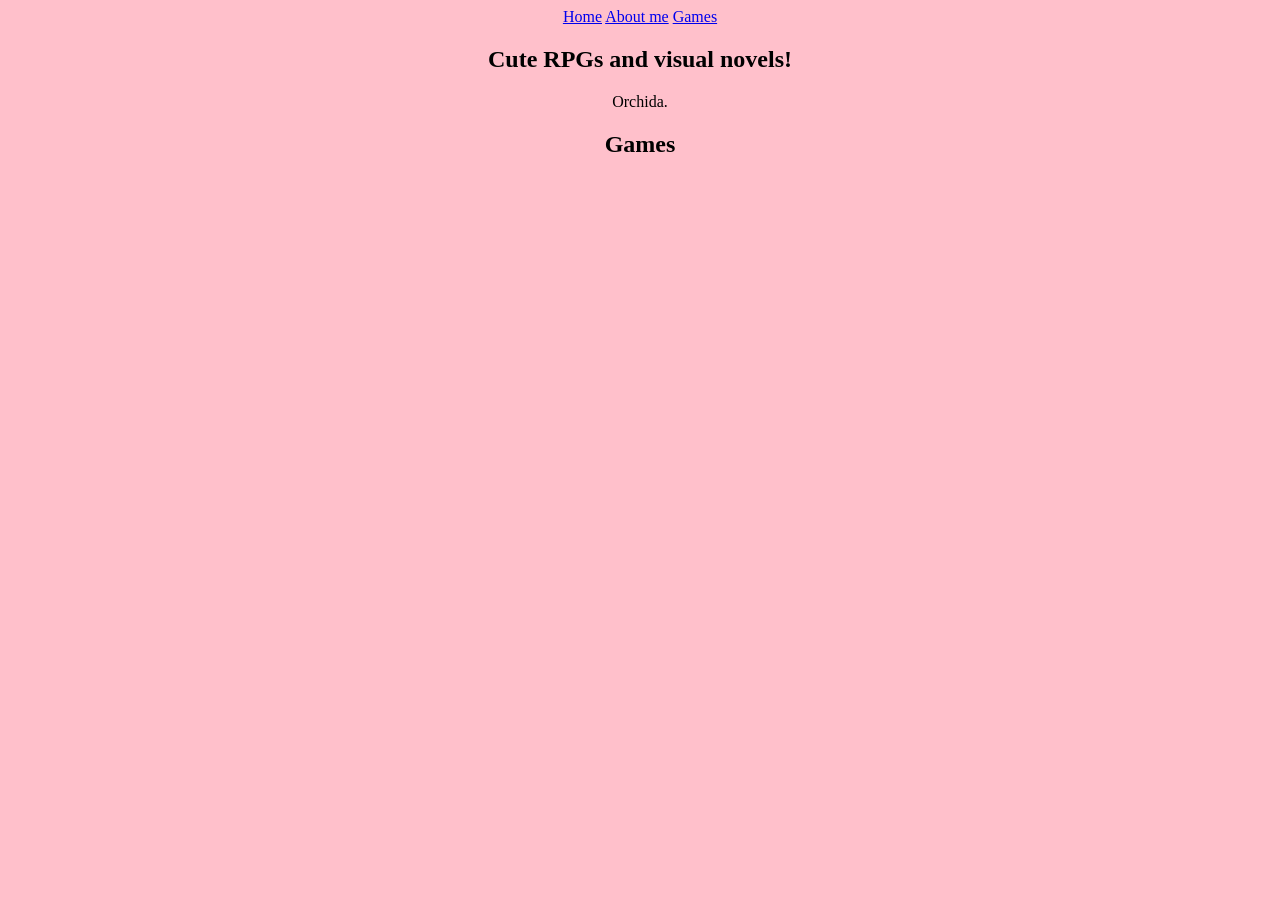
<file: index.html>
<!DOCTYPE html>
<html>
  <head>
    <meta charset="UTF-8">
    <meta name="viewport" content="width=device-width, initial-scale=1.0">
    
    <title>Orchida Studios</title>
    <!-- My portfolio website. -->
    <link href="/style.css" rel="stylesheet" type="text/css" media="all">
  </head>
 <body>
    <div class="topnav"style="text-align: center;">
   <a href="/">Home</a>
   <a href="Aboutme">About me</a>
   <a href="Games">Games</a>
   <h2>Cute RPGs and visual novels!</h2>
  
   <p> Orchida. </p>
   <h2>Games</h2>
    
  </body>
</html>
</file>
<file: style.css>
body {
  background-color: pink;
  color: black;
  font-family: Verdana;
}
@keyframes pulse {
  0% { transform: scale(1); }
  50% { transform: scale(1.1); }
  100% { transform: scale(1); }
}

button:hover {
  animation: pulse 1s infinite; /* Play the pulse animation continuously on hover */
}

.button {
  background-color: #007bff;
  border: none;
  color: white;
  padding: 15px 32px;
  text-align: center;
  text-decoration: none;
  display: inline-block;
  font-size: 16px;
  margin: 4px 2px;
  cursor: pointer;
}
</file>
